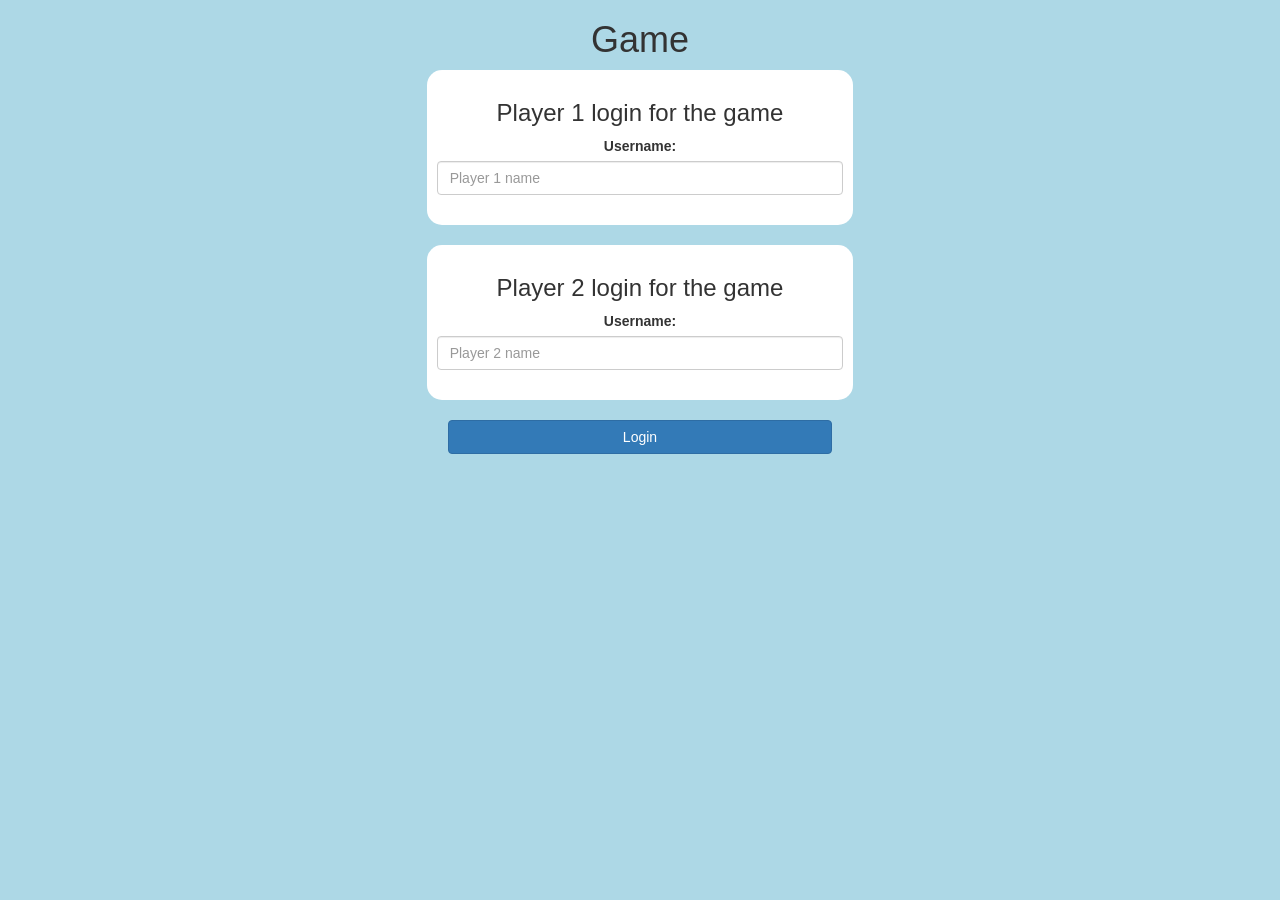
<file: index.html>
<!DOCTYPE html>
<html>

<head>
	<title>Guess The Word</title>

	<meta name="viewport" content="width=device-width, initial-scale=1">
	<link rel="stylesheet" href="https://maxcdn.bootstrapcdn.com/bootstrap/3.4.0/css/bootstrap.min.css">
	<script src="https://ajax.googleapis.com/ajax/libs/jquery/3.4.1/jquery.min.js"></script>
	<script src="https://maxcdn.bootstrapcdn.com/bootstrap/3.4.0/js/bootstrap.min.js"></script>

	<link rel="stylesheet" type="text/css" href="style.css">

	<script src="game_login.js"></script>
</head>

<body>
	<center>
		<h1>Game</h1>
		<div class="col-lg-4 col-md-4 col-sm-8 col-xs-11 login_div1">
	    <h3>Player 1 login for the game</h3>
		<label>Username: </label>
		<input type="text" id="player1_name_input" class="form-control" placeholder="Player 1 name">
		<br>
		</div>
		<br>
		<div class="col-lg-4 col-md-4 col-sm-8 col-xs-11 login_div2">
			<h3>Player 2 login for the game</h3>
			<label>Username: </label>
			<input type="text" id="player2_name_input" class="form-control" placeholder="Player 2 name">
			<br>
			</div>
			<br>
			<button class="btn btn-primary" onclick="add_user()" style="width: 30%">Login</button>
	</center>

</body>

</html>
</file>
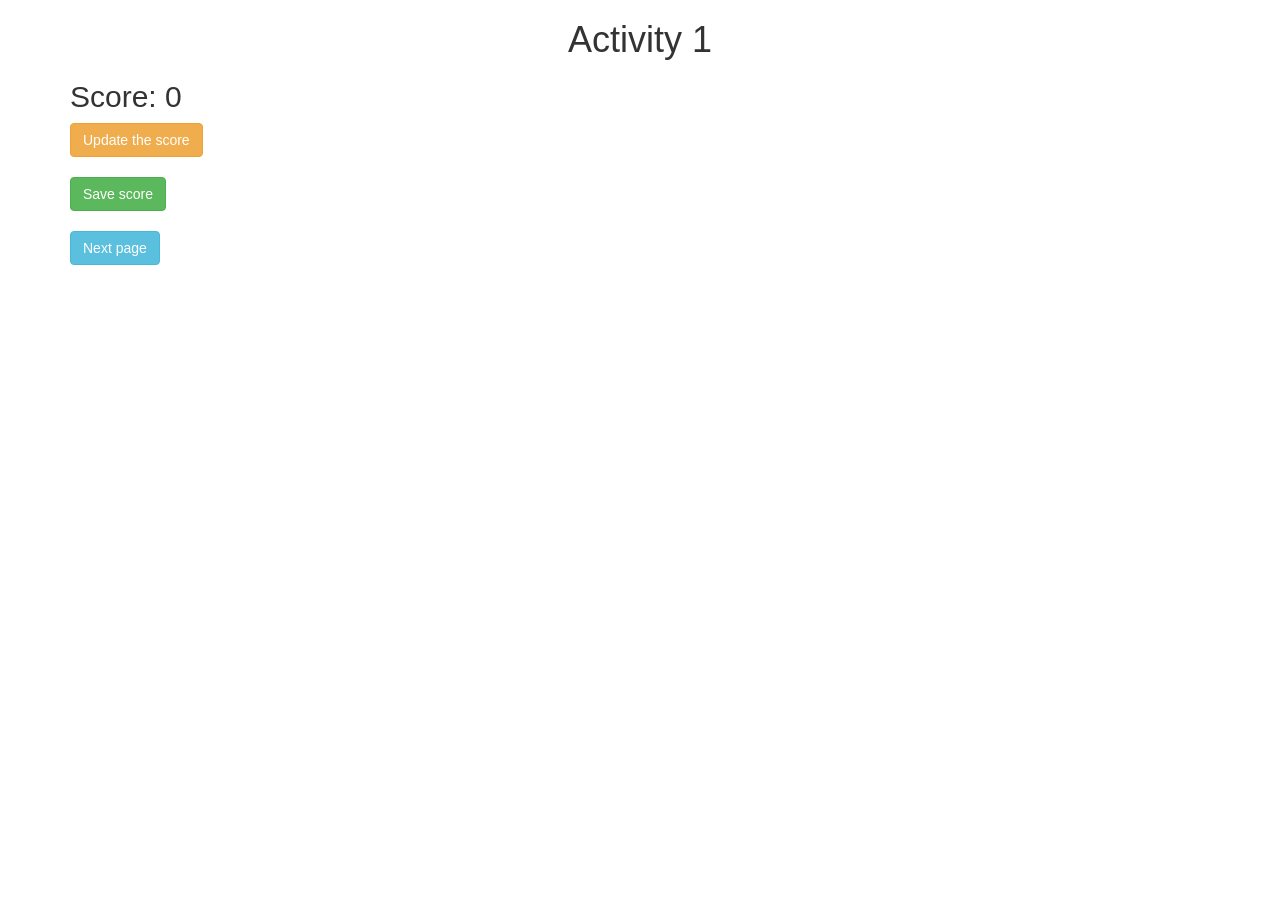
<file: activity_1.html>
<!DOCTYPE html>  
<html>
<head>
	<title>Activity 1</title>

<meta name="viewport" content="width=device-width, initial-scale=1">
<link rel="stylesheet" href="https://maxcdn.bootstrapcdn.com/bootstrap/3.4.0/css/bootstrap.min.css">
<script src="https://ajax.googleapis.com/ajax/libs/jquery/3.4.1/jquery.min.js"></script>
<script src="https://maxcdn.bootstrapcdn.com/bootstrap/3.4.0/js/bootstrap.min.js"></script>
</head>
<body>

	<div class="container">
		<h1 style="text-align: center;">Activity 1</h1>
        <h2 id="score">Score: 0</h2>
		<button class="btn btn-warning" onclick="update_score()">Update the score</button>
		<br>
		<br>

		<button class="btn btn-success" onclick="save_score()">Save score</button>
		<br>
		<br>

		<button class="btn btn-info" onclick="next_page()">Next page</button>
	</div>
	
<script src="activity1.js"></script>
</body>
</html>
</file>
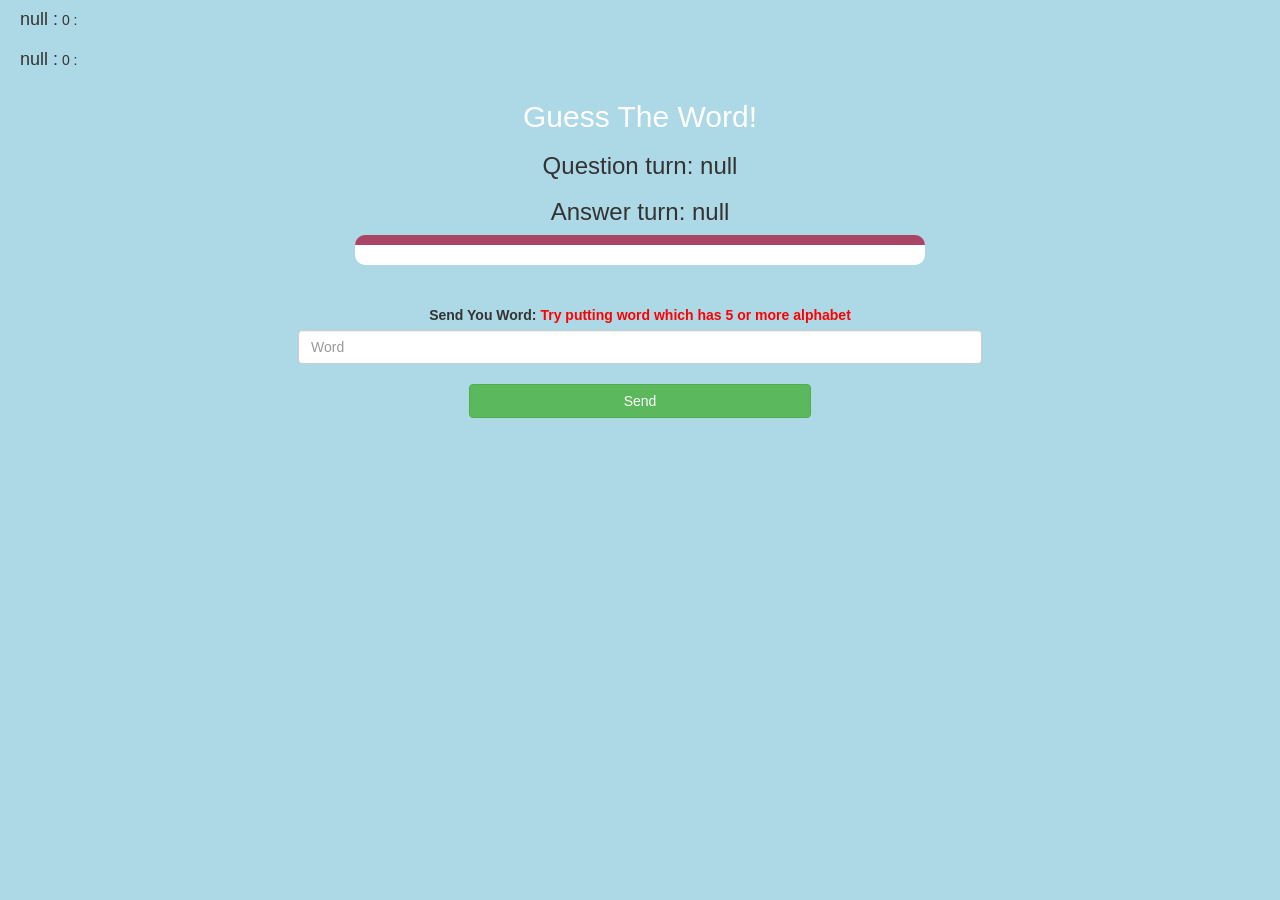
<file: game_page.html>
<!DOCTYPE html>
<html>

<head>
    <title>Guess The Word</title>
    <meta name="viewport" content="width=device-width, initial-scale=1">
    <link rel="stylesheet" href="https://maxcdn.bootstrapcdn.com/bootstrap/3.4.0/css/bootstrap.min.css">
    <script src="https://ajax.googleapis.com/ajax/libs/jquery/3.4.1/jquery.min.js"></script>
    <script src="https://maxcdn.bootstrapcdn.com/bootstrap/3.4.0/js/bootstrap.min.js"></script>
    <link rel="stylesheet" type="text/css" href="game.css">
</head>

<body>
    <h4 id="player1_name"></h4> <span id="player1_score"></span> <br>
    <h4 id="player2_name"></h4> <span id="player2_score"></span>
    <div class="container">
        <center>
            <h2 style="color: white;">Guess The Word!</h2>
            <h3 id="player_question"></h3>
            <h3 id="player_answer"></h3>
            <div id="output" class="col-lg-6"> </div> <br> <br> <label>Send You Word: <b style="color: red">Try putting
                    word which has 5 or more alphabet </b> </label> <input type="text" id="word" class="form-control"
                placeholder="Word"> <br> <button onclick="send()" class="btn btn-success"
                style="width: 30%;">Send</button>
        </center>
    </div>
    <script src="game_page.js"></script>
</body>

</html>
</file>
<file: style.css>
body 
{
	background: lightblue;
}

	.login_div1 , .login_div2
	{
		background: white;
		padding: 10px;
		float: none;
		border-radius: 15px;
	}


#player1_name , #player2_name
{
	display: inline-block;
	margin-left: 20px;
}
#word
{
	width: 60%;
}
#word_display
{
	letter-spacing: 5px;
}
#output
{
background: white;
border-radius: 10px;
border-top: 10px solid #AA4465;
padding: 10px;
float: none;
text-align: left;
}
</file>
<file: game.css>
body {
    background: lightblue;
}

.login_div1,
.login_div2 {
    background: white;
    padding: 10px;
    float: none;
    border-radius: 15px;
}

#player1_name,
#player2_name {
    display: inline-block;
    margin-left: 20px;
}

#word {
    width: 60%;
}

#word_display {
    letter-spacing: 5px;
}

#output {
    background: white;
    border-radius: 10px;
    border-top: 10px solid #AA4465;
    padding: 10px;
    float: none;
    text-align: left;
}
</file>
